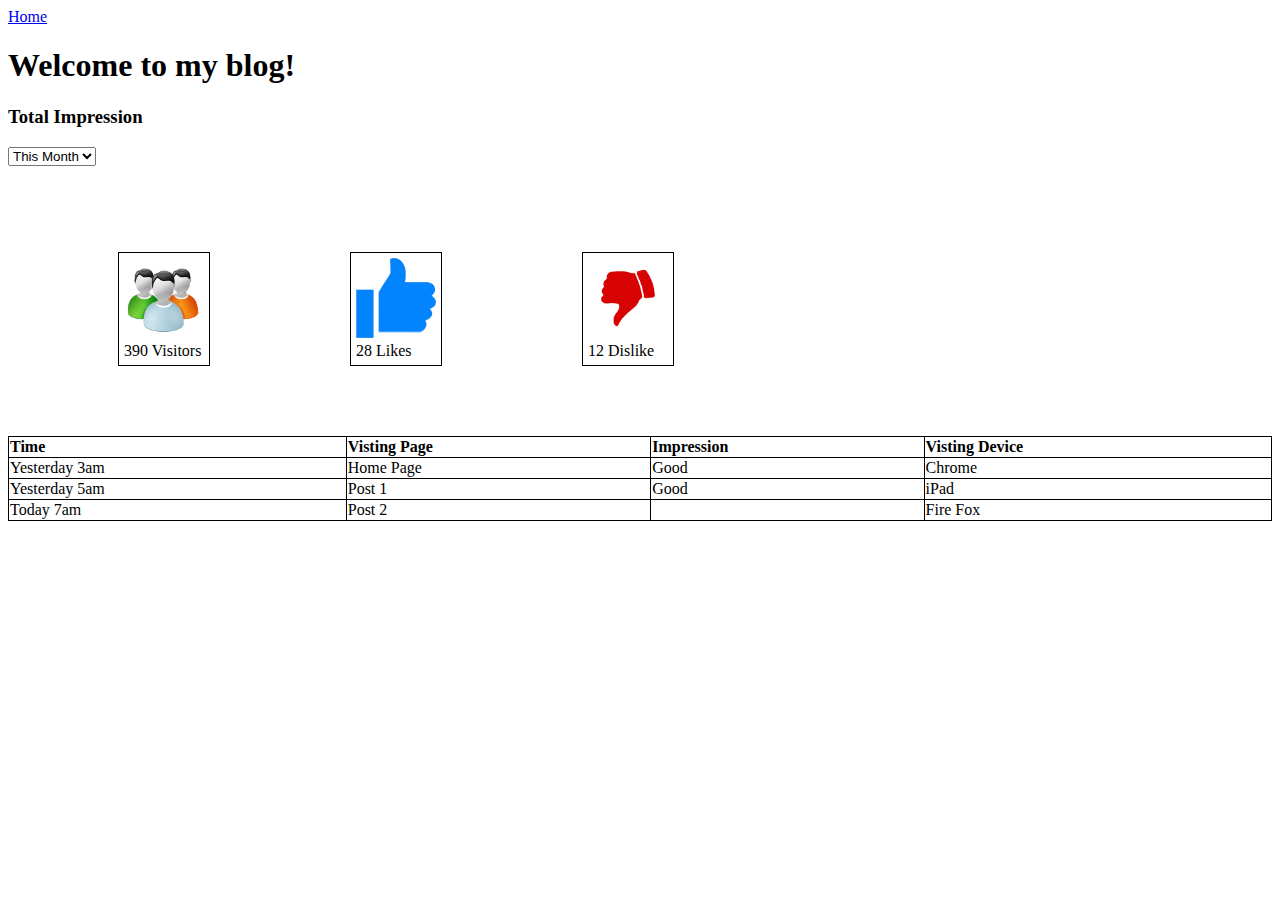
<file: students/MadyPhat/Homework/HomePage.html>
<!DOCTYPE html>
<html>
    <head>
        <title>Home Page</title>
        <style>
            th{
                text-align: left;
            }
            table, th, td {
            border: 1px solid black;
            border-collapse: collapse;
            }
            div{
            border: 1px solid black;
            padding: 5px;
            }
            ul {
                list-style-type: none;
            }
            ul li{
                float: left;
                margin: 70px;
            }
        </style>
    </head>
    <body>
        <a href="url">Home</a>
        <h1>Welcome to my blog!</h1>
        <h3>Total Impression</h3>
        <select name="Option" id="Option">
            <option value="This month">This Month</option>
            <option value="Last month">Last Month</option>
        </select>
        <ul>
            <li>
                <div>
                    <img src="visitor.png" alt="vistitor" width="80px" height="80px"><br>
                    390 Visitors
                </div>
            </li>
            <li>
                <div>
                    <img src="like.png" alt="vistitor" width="80px" height="80px"><br>
                    28 Likes
                </div>
            </li>
            <li>
                <div>
                    <img src="dislike.png" alt="vistitor" width="80px" height="80px"><br>
                    12 Dislike
                </div>
            </li>
        </ul>



        <br>
        <table style="width:100%">
            <tr>
              <th>Time</th>
              <th>Visting Page</th> 
              <th>Impression</th>
              <th>Visting Device</th>
            </tr>
            <tr>
                <td>Yesterday 3am</td>
                <td>Home Page</td>
                <td>Good</td>
                <td>Chrome</td>
            </tr>
            <tr>
                <td>Yesterday 5am</td>
                <td>Post 1</td>
                <td>Good</td>
                <td>iPad</td>
            </tr>
            <tr>
                <td>Today 7am</td>
                <td>Post 2</td>
                <td>  </td>
                <td>Fire Fox</td>
            </tr>
        </table>
    </body>
</html>
</file>
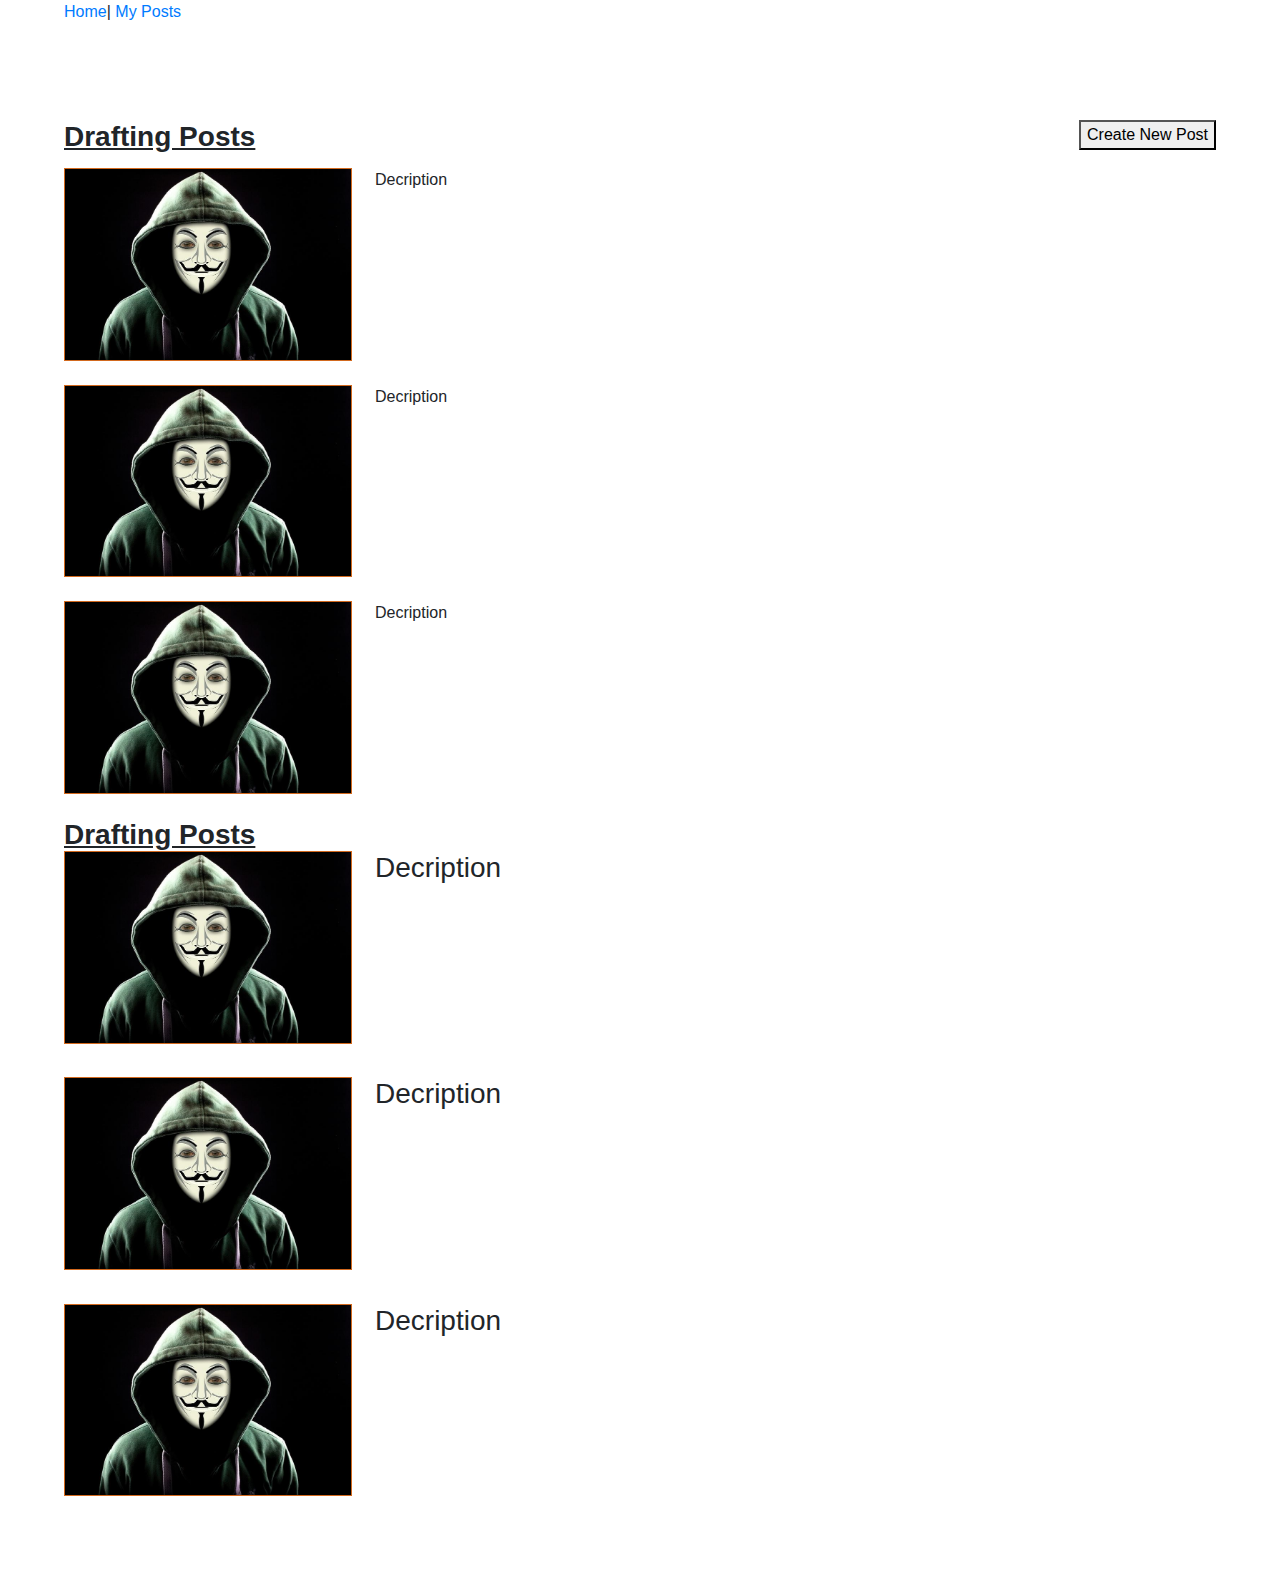
<file: students/SEIREY Chhunhng/Homework/index1.html>
<!DOCTYPE html>
<html lang="en">
<head>
    <meta charset="UTF-8">
    <meta name="viewport" content="width=device-width, initial-scale=1.0">
     <!-- Latest compiled and minified CSS -->
<link rel="stylesheet" href="https://maxcdn.bootstrapcdn.com/bootstrap/4.4.1/css/bootstrap.min.css">

<!-- jQuery library -->
<script src="https://ajax.googleapis.com/ajax/libs/jquery/3.4.1/jquery.min.js"></script>

<!-- Popper JS -->
<script src="https://cdnjs.cloudflare.com/ajax/libs/popper.js/1.16.0/umd/popper.min.js"></script>

<!-- Latest compiled JavaScript -->
<script src="https://maxcdn.bootstrapcdn.com/bootstrap/4.4.1/js/bootstrap.min.js"></script>
   <style>
       body{
        margin-left: 5%;
        margin-right: 5%;
    }
       .post h3{
           float: left;

       }
       .post button{
           float:right;
       }
      
       .col-sm-12 img{
           float: left;
           border: 1px solid chocolate;

       }
       .col-sm-12 p{
           margin-left: 27%;
       }
   </style>
    <title>Document</title>
</head>
<body>
    <a href="index1.html">Home</a>| <a href="index2.html">My Posts</a><br><br><br>
   <br><br>
    <div class="post">
    
        <button>Create New Post</button>
        <h3><ins><b>Drafting Posts</b></ins>
    </h3>
</div>
<br><br>
<div class="row">
    <div class="col-sm-12">
        <img src="Anonymous.jpg" alt="" width="25%" height="auto">
        <p>Decription</p>
    

    </div>
</div><br>
<div class="row">
    <div class="col-sm-12">
        <img src="Anonymous.jpg" alt="" width="25%" height="auto">
        <p>Decription</p>
    

    </div>
</div><br>
<div class="row">
    <div class="col-sm-12">
        <img src="Anonymous.jpg" alt="" width="25%" height="auto">
        <p>Decription</p>
    

    </div>
</div><br>
<h3 style="margin-bottom: 50px;"><ins><b>Drafting Posts</b></ins>
    <div class="row">
        <div class="col-sm-12">
            <img src="Anonymous.jpg" alt="" width="25%" height="auto">
            <p>Decription</p>
        
    
        </div>
    </div><br>
    <div class="row">
        <div class="col-sm-12">
            <img src="Anonymous.jpg" alt="" width="25%" height="auto">
            <p>Decription</p>
        
    
        </div>
    </div><br>
    <div class="row">
        <div class="col-sm-12">
            <img src="Anonymous.jpg" alt="" width="25%" height="auto">
            <p>Decription</p>
        
    
        </div>
    </div><br>
    
</body>
</html>
</file>
